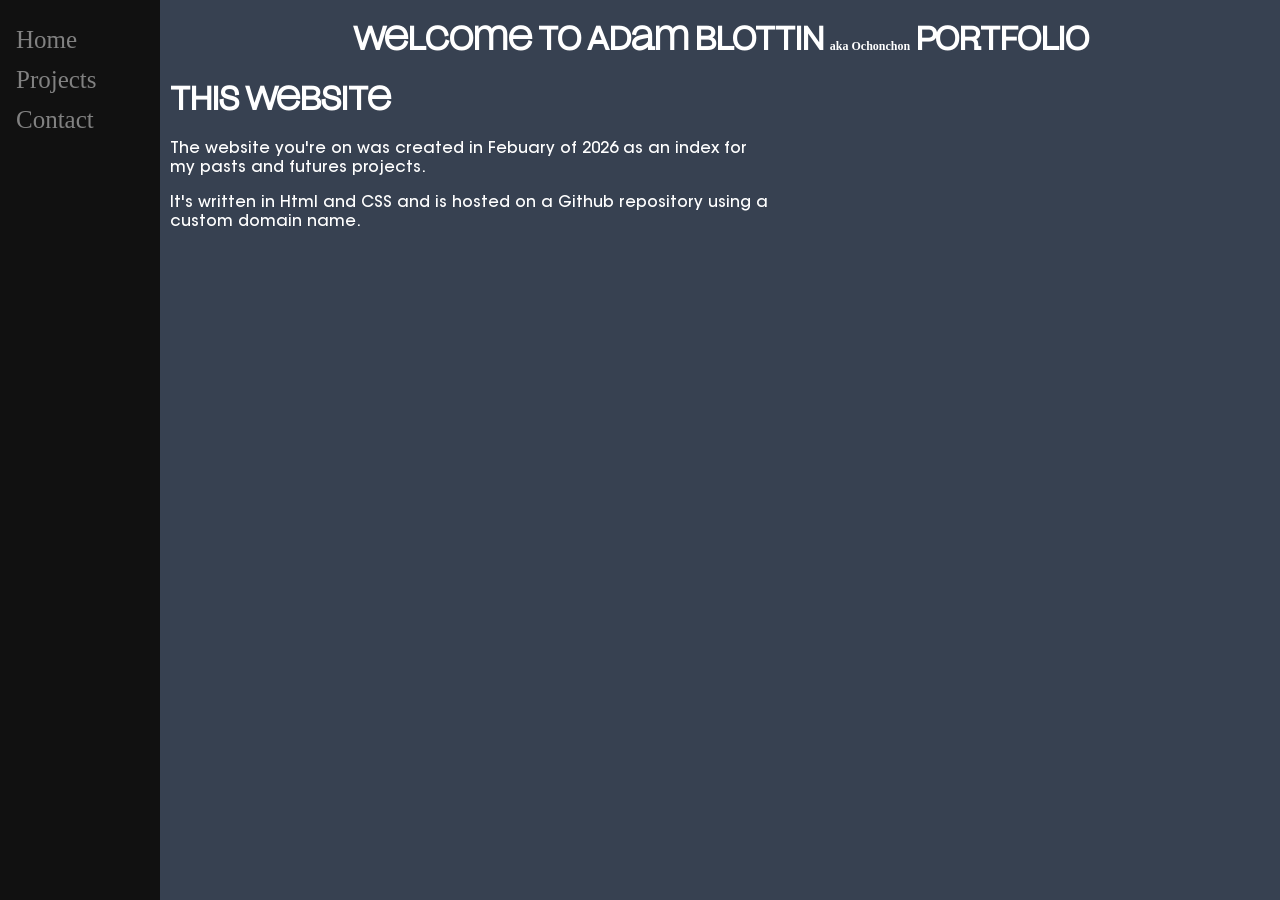
<file: index.html>
<!DOCTYPE html>
<html>
<head>
<link rel="stylesheet" href="css/style.css">
</head>
<body>

<!-- Side navigation -->
<div class="sidenav">
  <a href="index.html">Home</a>
  <a href="Projects.html">Projects</a>
  <a href="Contact.html">Contact</a>
</div>


<h1><center>Welcome to Adam BLOTTIN <b>aka Ochonchon</b> Portfolio  </h1>
<h1> This Website </h1>
<p> The website you're on was created in Febuary of 2026 as an index for my pasts and futures projects.</p>
<p> It's written in Html and CSS and is hosted on a Github repository using a custom domain name.</p>

</body>

</html>
</file>
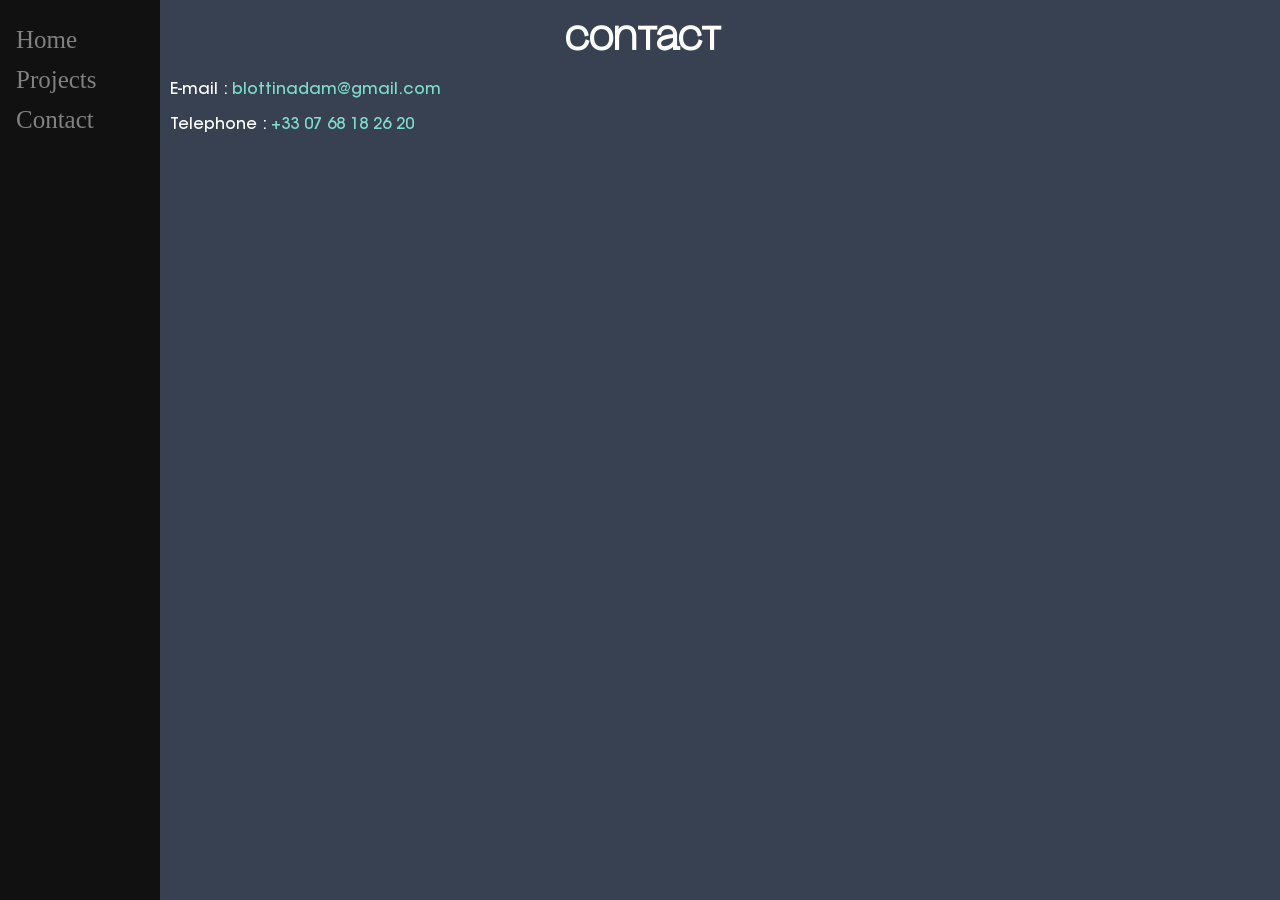
<file: Contact.html>
<!DOCTYPE html>
<html>
<head>
<link rel="stylesheet" href="css/style.css">
</head>
<body leftmargin=165px>
<div class="sidenav">
  <a href="index.html">Home</a>
  <a href="Projects.html">Projects</a>
  <a href="Contact.html">Contact</a>
</div>

<h1><center>Contact</h1>

<p>E-mail : <a href="mailto:blottinadam@gmail.com"> blottinadam@gmail.com </a></p>

<p>Telephone : <a href="tel:+33768182620">+33 07 68 18 26 20 </a></p>




</body>
</html>
</file>
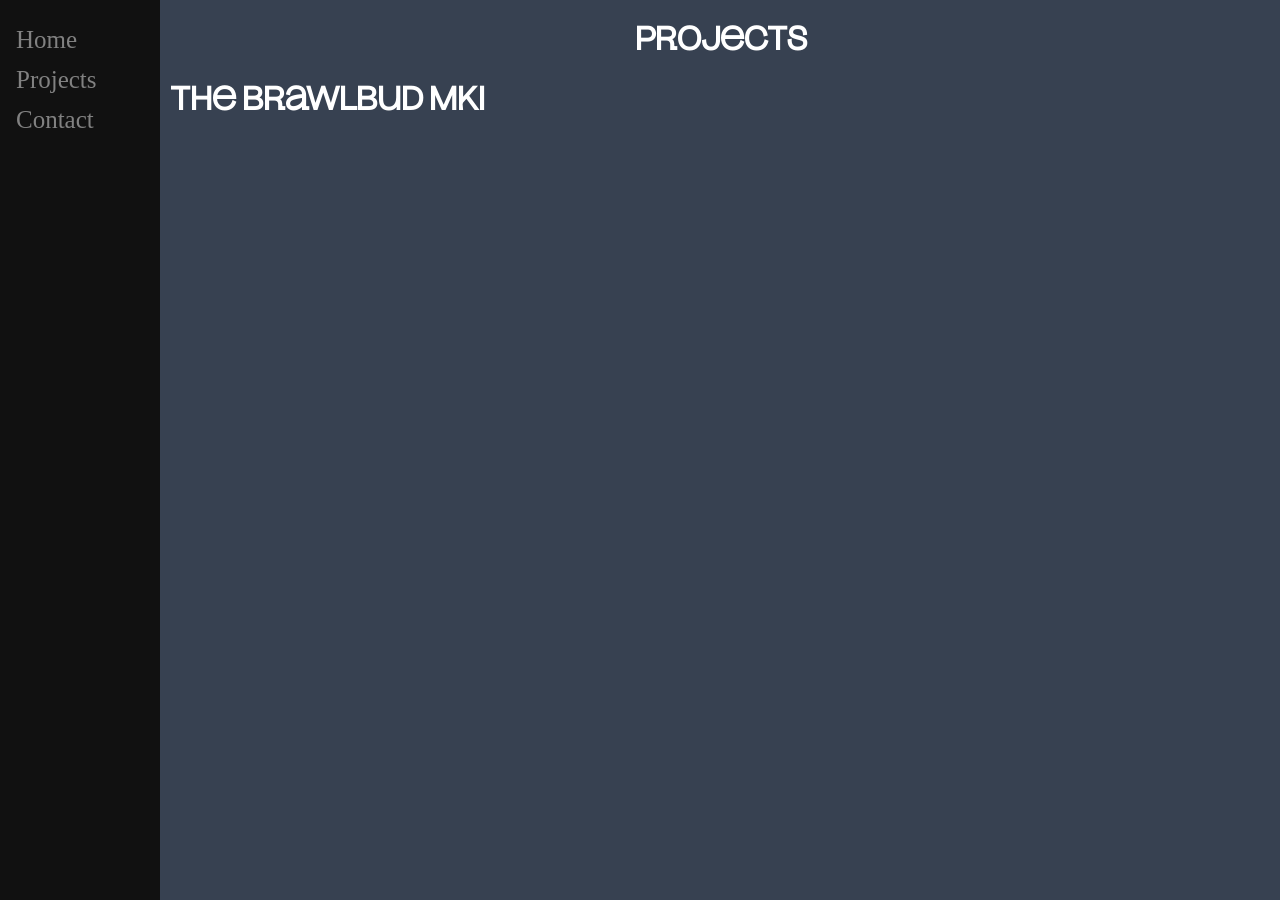
<file: Projects.html>
<!DOCTYPE html>
<html>
<head>
<link rel="stylesheet" href="css/style.css">
</head>
<body>
<div class="sidenav">
  <a href="index.html">Home</a>
  <a href="Projects.html">Projects</a>
  <a href="Contact.html">Contact</a>
</div>

<h1><center> Projects</h1>

<h1> The BrawlBud MkI</h1>

</body>
</html>
</file>
<file: css/style.css>
@font-face {
    font-family: 'Gothic No60';
    src: url('fonts/Gothic60-Regular.woff2') format('woff2');
    font-weight: normal;
    font-style: normal;
    font-display: swap;
}

@font-face {
    font-family: 'ITC Avant Garde Std Md';
    src: url('fonts/ITCAvantGardeStd-Md.woff2') format('woff2');
    font-weight: 500;
    font-style: normal;
    font-display: swap;
}



h1 {
 color:#ffffff;
 font-family:Gothic No60; 
}

p {
color:#ffffff;
font-family:ITC Avant Garde Std Md;
width:55%;
}

body {
margin-left:170px;
background-color:#374151;
}

b {
font-size:12px;
font-family:Gothic №60;
color:#ffffff;
}

a:link {
  text-decoration: none;
  color:#7fdbca;
}

a:visited {
  text-decoration: none;
}

a:hover {
  text-decoration: underline;
}

a:active {
  text-decoration: underline;
}

/* The sidebar menu */
.sidenav {
  height: 100%; /* Full-height: remove this if you want "auto" height */
  width: 160px; /* Set the width of the sidebar */
  position: fixed; /* Fixed Sidebar (stay in place on scroll) */
  z-index: 1; /* Stay on top */
  top: 0; /* Stay at the top */
  left: 0;
  background-color: #111; /* Black */
  overflow-x: hidden; /* Disable horizontal scroll */
  padding-top: 20px;
}

/* The navigation menu links */
.sidenav a {
  padding: 6px 8px 6px 16px;
  text-decoration: none;
  font-size: 25px;
  font-family:Gothic №60;
  color: #818181;
  display: block;
}

/* When you mouse over the navigation links, change their color */
.sidenav a:hover {
  color: #f1f1f1;
}

/* Style page content */
.main {
  margin-left: 160px; /* Same as the width of the sidebar */
  padding: 0px 10px;
}

/* On smaller screens, where height is less than 450px, change the style of the sidebar (less padding and a smaller font size) */
@media screen and (max-height: 450px) {
  .sidenav {padding-top: 15px;}
  .sidenav a {font-size: 18px;}

}
</file>
